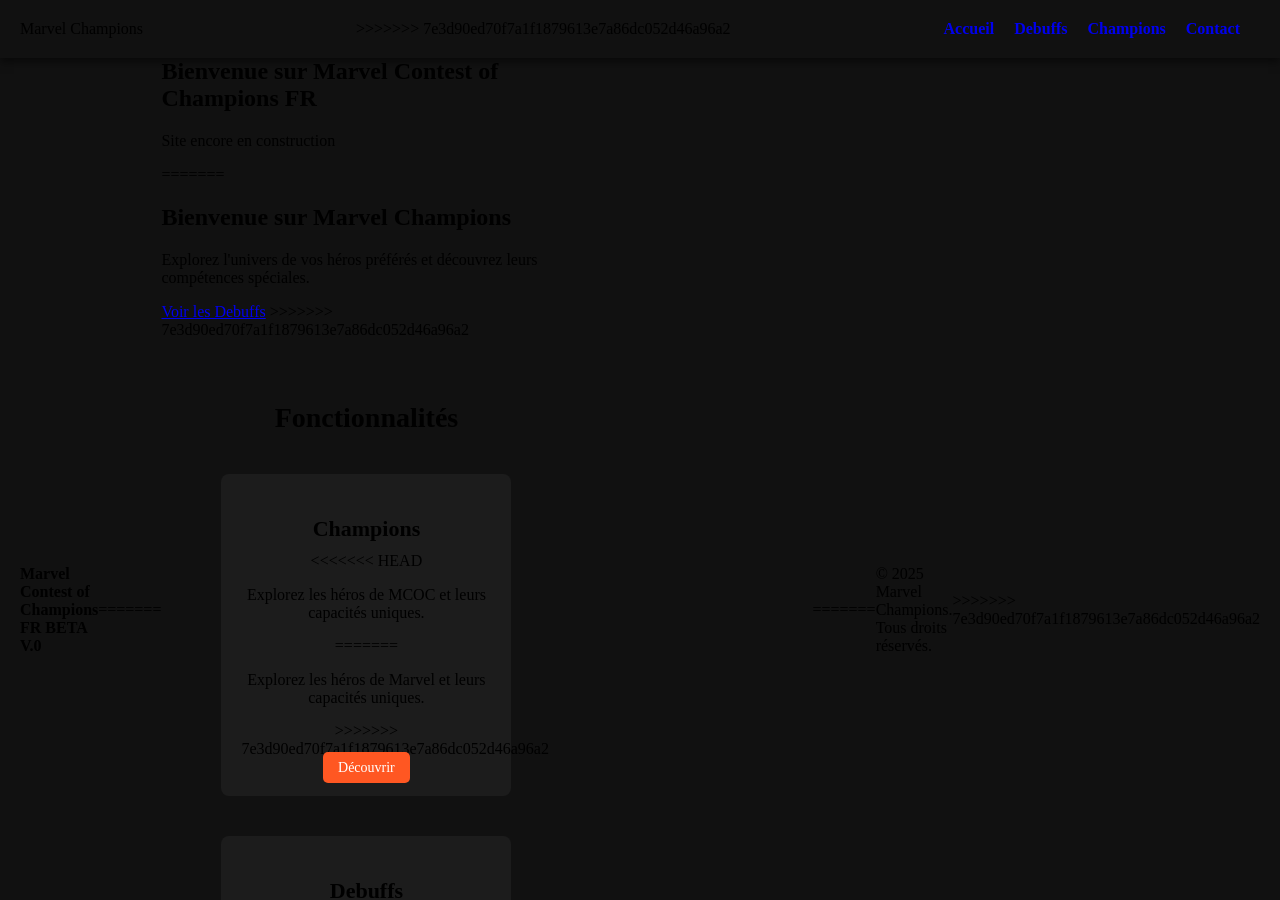
<file: index.html>
<!DOCTYPE html>
<html lang="fr">
<head>
    <meta charset="UTF-8">
    <meta name="viewport" content="width=device-width, initial-scale=1.0">
<<<<<<< HEAD
    <title>Accueil | MCOCFR</title>
    <link rel="stylesheet" href="style-accueil.css"> <!-- Nouveau fichier CSS -->
</head>
<style>
    /* Style pour cacher tout le contenu sauf les images et le message sur mobile */
    .mobile-message {
        display: none; /* Par défaut, caché */
        text-align: center;
        margin-top: 100px;
    }

    /* Cacher tout le contenu pour mobile et afficher les images et le message */
    @media (max-width: 768px) {
        /* Cacher tout le contenu sauf le message */
         header, nav {
            display: none; /* Masquer le header et le menu sur mobile */
        }

        /* Cacher tout le contenu normal sur mobile */
        body > *:not(.mobile-message) {
            display: none;
        }

        /* Afficher les images et le message pour les mobiles */
        .mobile-message {
            display: block;
        }

        /* Ajouter du style aux images */
        .mobile-message img {
            width: 50%;
            margin: 20px auto;
            display: block;
        }

        /* Style pour le message d'avertissement */
        .mobile-message p {
            font-size: 24px;
            color: #FF5722;
            font-weight: bold;
            margin-bottom: 20px;
        }
    }
</style>
</head>
<body>
<body>
    <header id="header">
        <div class="logo">
            <a href="index.html">Marvel Contest of Champions FR BETA V.0</a>
        </div>
=======
    <title>Accueil | Marvel Champions</title>
    <link rel="stylesheet" href="style-accueil.css"> <!-- Nouveau fichier CSS -->
</head>
<body>
    <header id="header">
        <div class="logo">Marvel Champions</div>
>>>>>>> 7e3d90ed70f7a1f1879613e7a86dc052d46a96a2
        <nav>
            <ul>
                <li><a href="index.html">Accueil</a></li>
                <li><a href="debuff.html">Debuffs</a></li>
                <li><a href="aaa">Champions</a></li>
                <li><a href="#contact">Contact</a></li>
                    </div>
                </li>
            </ul>
        </nav>
    </header>

    <main>
        <section class="welcome">
<<<<<<< HEAD
            <h1>Bienvenue sur Marvel Contest of Champions FR</h1>
            <p>Site encore en construction</p>
=======
            <h1>Bienvenue sur Marvel Champions</h1>
            <p>Explorez l'univers de vos héros préférés et découvrez leurs compétences spéciales.</p>
            <a href="debuff.html" class="btn-primary">Voir les Debuffs</a>
>>>>>>> 7e3d90ed70f7a1f1879613e7a86dc052d46a96a2
        </section>

        <section class="features">
            <h2>Fonctionnalités</h2>
            <div class="feature-card">
                <h3>Champions</h3>
<<<<<<< HEAD
                <p>Explorez les héros de MCOC et leurs capacités uniques.</p>
=======
                <p>Explorez les héros de Marvel et leurs capacités uniques.</p>
>>>>>>> 7e3d90ed70f7a1f1879613e7a86dc052d46a96a2
                <a href="champions.html" class="btn-secondary">Découvrir</a>
            </div>
            <div class="feature-card">
                <h3>Debuffs</h3>
<<<<<<< HEAD
                <p>Trouvez vos champions immunisés.</p>
=======
                <p>Découvrez les effets de debuffs dans le jeu et leurs interactions.</p>
>>>>>>> 7e3d90ed70f7a1f1879613e7a86dc052d46a96a2
                <a href="debuff.html" class="btn-secondary">Explorer</a>
            </div>
        </section>
    </main>

    <footer>
<<<<<<< HEAD
        <p>Version 0.0 • DERNIERE MISE A JOUR LE 08 MARS 2025 • Made in FRANCE FR • .</p>
        <p>Ce site n'est pas sponsorisé, endossé ou affilié à Kabam ou Marvel.</p>
    </footer>


    
 <!-- Message pour mobile -->
 <div class="mobile-message">
    <p>Désolé, ce site n'est pas encore disponible sur téléphone. Veuillez utiliser un ordinateur ou mettre le mode "ordinateur".</p>
    
    <img src="oups.png" alt="Oups">
</div>

<script>
    // Afficher le message uniquement pour les écrans mobiles
    if (window.innerWidth <= 768) {
        document.querySelector('.mobile-message').style.display = 'block'; // Affiche le message pour mobile
    }
</script>

=======
        <p>© 2025 Marvel Champions. Tous droits réservés.</p>
    </footer>

>>>>>>> 7e3d90ed70f7a1f1879613e7a86dc052d46a96a2
</body>
</html>
</file>
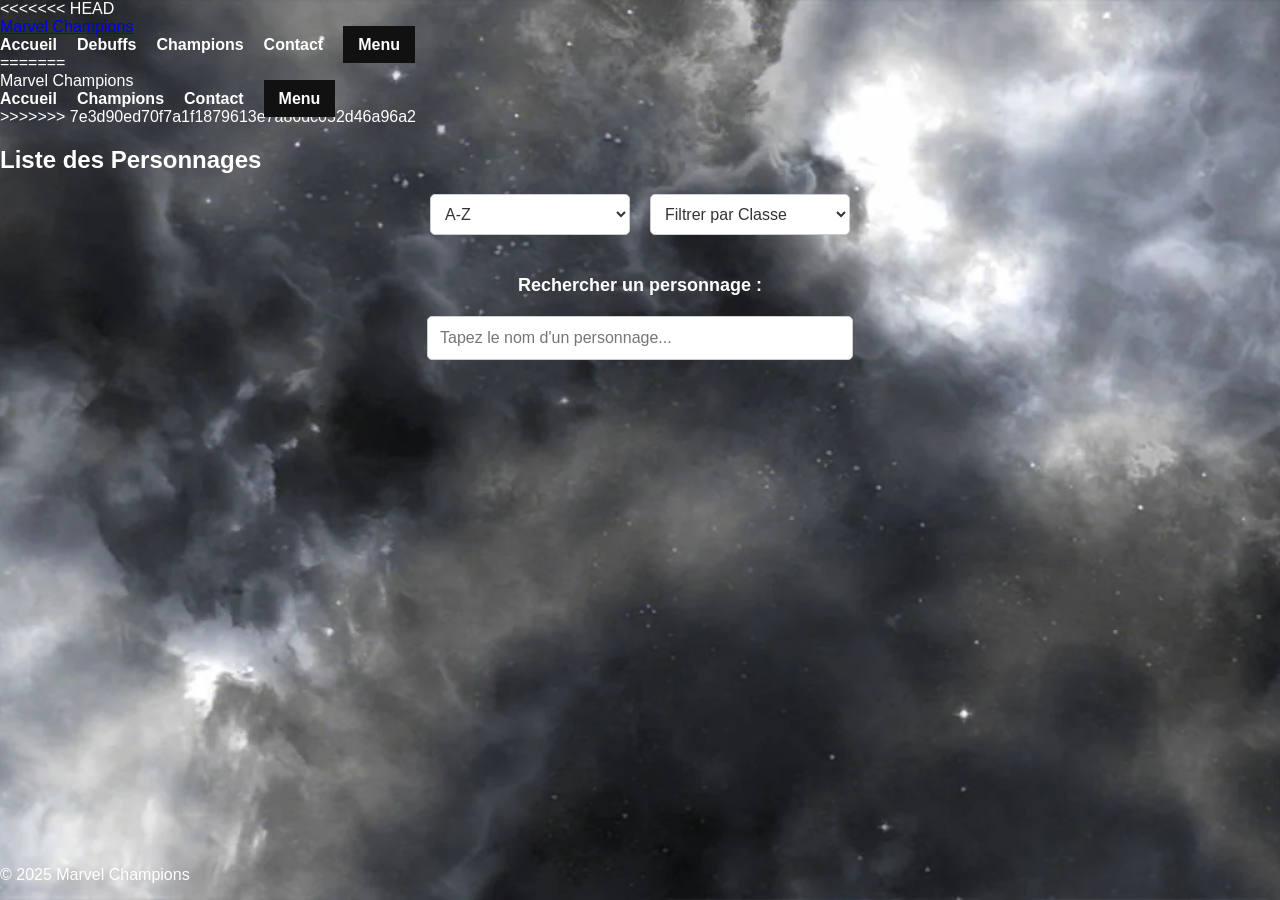
<file: champions.html>
<!DOCTYPE html>
<html lang="fr">
<head>
    <meta charset="UTF-8">
    <meta name="viewport" content="width=device-width, initial-scale=1.0">
    <title>Marvel Champions</title>
    <link rel="stylesheet" href="stylechampion.css">
</head>
<body>
    <body>

<<<<<<< HEAD
        <header id="header">
            <div class="logo">
                <a href="index.html">Marvel Champions</a>
            </div>
            <nav>
                <ul>
                    <li><a href="index.html">Accueil</a></li>
                    <li><a href="debuff.html">Debuffs</a></li>
                    <li><a href="champions.html">Champions</a></li>
                    <li><a href="#contact">Contact</a></li>
                    <li class="dropdown">
                        <a href="#" class="dropbtn">Menu</a>
                        <div class="dropdown-content">
                            <a href="#option1">Option 1</a>
                            <a href="#option2">Option 2</a>
                            <a href="#option3">Option 3</a>
                            <a href="#option4">Option 4</a>
                        </div>
                    </li>
                </ul>
            </nav>
        </header>
        
=======
    <!-- Header -->
    <header id="header">
        <div class="logo">Marvel Champions</div>
        <nav>
            <ul>
                <li><a href="#home">Accueil</a></li>
                <li><a href="#champions">Champions</a></li>
                <li><a href="#contact">Contact</a></li>
                <li class="dropdown">
                    <a href="#" class="dropbtn">Menu</a>
                    <div class="dropdown-content">
                        <a href="#option1">Option 1</a>
                        <a href="#option2">Option 2</a>
                        <a href="#option3">Option 3</a>
                        <a href="#option4">Option 4</a>
                    </div>
                </li>
            </ul>
        </nav>
    </header>
>>>>>>> 7e3d90ed70f7a1f1879613e7a86dc052d46a96a2
    <main>
        <h2>Liste des Personnages</h2>
        <!-- Filtre et tri -->
<div class="filters">
    <select id="sort-names">
        <option value="asc">A-Z</option>
        <option value="desc">Z-A</option>
    </select>

    <select id="filter-class">
        <option value="">Filtrer par Classe</option>
        <option value="Science">Science</option>
        <option value="Tech">Tech</option>
        <option value="Cosmique">Cosmique</option>
        <option value="Virtuose">Virtuose</option>
        <option value="Mutant">Mutant</option>
    </select>
</div>
<div class="search-container">
    <label for="search-input">Rechercher un personnage :</label>
    <input type="text" id="search-input" placeholder="Tapez le nom d'un personnage...">
</div>

        <div id="personnage-list">
            <!-- Liste des personnages générée ici -->
        </div>
    </main>

    <footer>
        <p>© 2025 Marvel Champions</p>
    </footer>

    <script src="scriptchampion.js"></script>
</body>
</html>
</file>
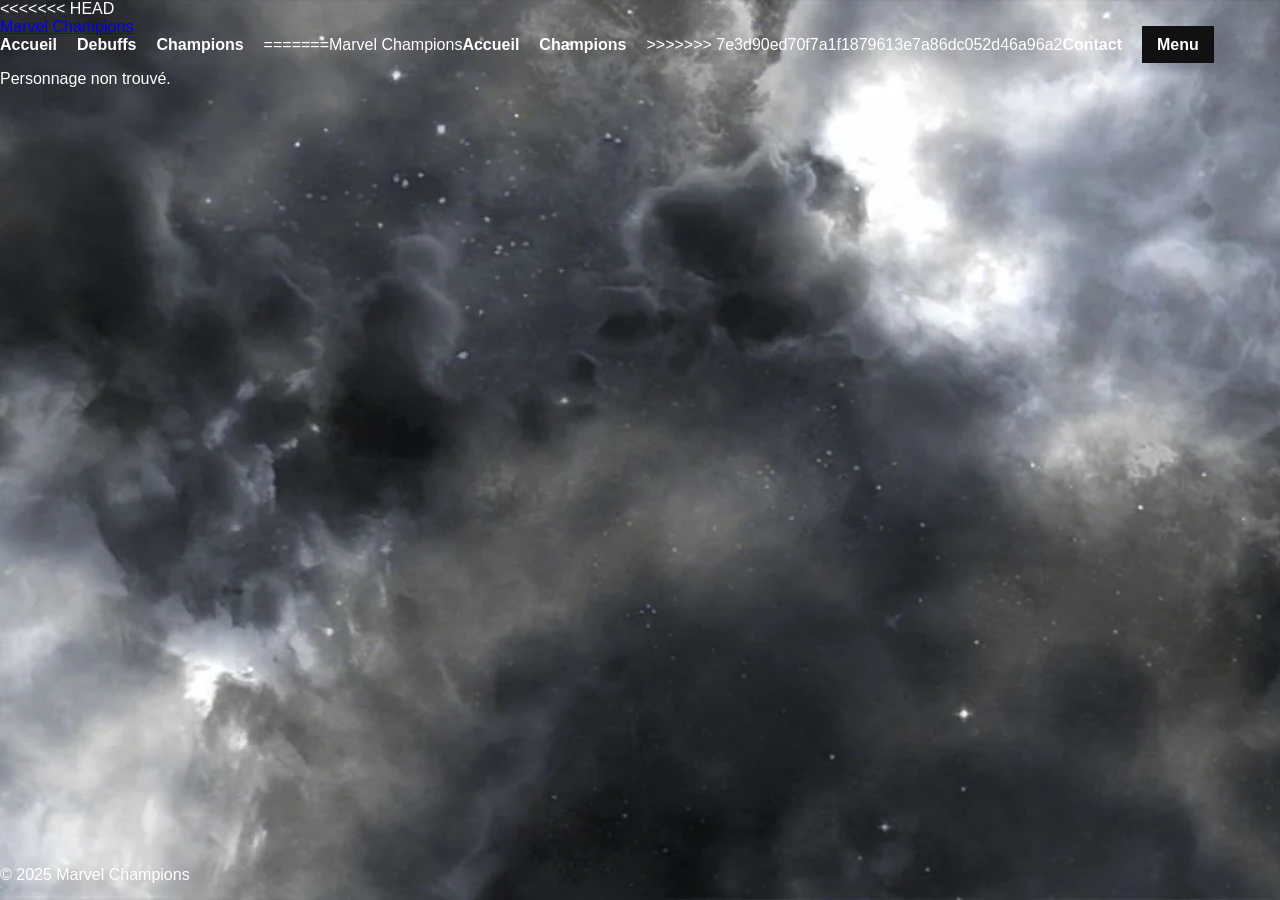
<file: characterchampion.html>
<!DOCTYPE html>
<html lang="fr">
<head>
    <meta charset="UTF-8">
    <meta name="viewport" content="width=device-width, initial-scale=1.0">
     <title>Marvel Champions</title>
    <link rel="stylesheet" href="stylechampion.css">
</head>
<body>
     <body>
    <!-- Header -->
    <header id="header">
<<<<<<< HEAD
        <div class="logo">
            <a href="index.html">Marvel Champions</a>
        </div>
        <nav>
            <ul>
                <li><a href="index.html">Accueil</a></li>
                <li><a href="debuff.html">Debuffs</a></li>
                <li><a href="champions.html">Champions</a></li>
=======
        <div class="logo">Marvel Champions</div>
        <nav>
            <ul>
                <li><a href="#home">Accueil</a></li>
                <li><a href="#champions">Champions</a></li>
>>>>>>> 7e3d90ed70f7a1f1879613e7a86dc052d46a96a2
                <li><a href="#contact">Contact</a></li>
                <li class="dropdown">
                    <a href="#" class="dropbtn">Menu</a>
                    <div class="dropdown-content">
                        <a href="#option1">Option 1</a>
                        <a href="#option2">Option 2</a>
                        <a href="#option3">Option 3</a>
                        <a href="#option4">Option 4</a>
                    </div>
                </li>
            </ul>
        </nav>
    </header>

    <main id="character-details">
        <!-- Détails du personnage seront injectés ici -->
    </main>

    <footer>
        <p>© 2025 Marvel Champions</p>
    </footer>

    <script src="scriptchampion.js"></script>
    <script>
        document.addEventListener("DOMContentLoaded", function() {
            const urlParams = new URLSearchParams(window.location.search);
            const nom = urlParams.get('nom');

            // Charger les données JSON
            fetch('championsData.json')
                .then(response => response.json())
                .then(data => {
                    const personnage = data.find(perso => perso.nom === nom);

                    if (personnage) {
                        const characterDetails = document.getElementById('character-details');
                        characterDetails.innerHTML = `
                            <div class="character-card">
                                <h2>${personnage.nom}</h2>
                                <img src="${personnage.photo}" alt="${personnage.nom}" class="character-photo">
                                <div class="character-info">
                                    <p><strong>Classe :</strong> ${personnage.classe}</p>
                                    <p><strong>Description :</strong> ${personnage.description}</p>
                                    <!-- Ajoute d'autres informations ici -->
                                </div>
                            </div>
                        `;
                    } else {
                        document.getElementById('character-details').innerHTML = `<p>Personnage non trouvé.</p>`;
                    }
                })
                .catch(error => console.error('Erreur de chargement des détails du personnage:', error));
        });
    </script>
</body>
</html>
</file>
<file: style-accueil.css>
<<<<<<< HEAD
main {
    flex: 1;
}

html, body {
    height: 100%;
    margin: 0;
    display: flex;
    flex-direction: column;
}

=======
/* Style global */
>>>>>>> 7e3d90ed70f7a1f1879613e7a86dc052d46a96a2
body {
    font-family: 'Arial', sans-serif;
    background: url('espace.webp') no-repeat center center fixed;
    background-size: cover;
    color: #fff;
    margin: 0;
    padding: 0;
    overflow-x: hidden;
<<<<<<< HEAD
}
.logo a {
    text-decoration: none; /* Supprime le soulignement */
    color: inherit; /* Utilise la couleur par défaut du texte */
    font-weight: bold; /* Pour garder l'effet du logo */
=======
    display: flex;
    flex-direction: column;
    min-height: 100vh; /* Assure que le body occupe au moins la hauteur de la fenêtre */
>>>>>>> 7e3d90ed70f7a1f1879613e7a86dc052d46a96a2
}

/* Header */
#header {
    position: fixed;
    top: 0;
    left: 0;
    width: 100%;
    background-color: #111;
    padding: 20px;
    box-shadow: 0 4px 8px rgba(0, 0, 0, 0.5);
    z-index: 10;
    display: flex;
    justify-content: space-between;
    align-items: center;
    box-sizing: border-box;
<<<<<<< HEAD
    animation: slide-down 0.5s ease-out;
    transition: background-color 0.3s ease, box-shadow 0.3s ease;
    transform: translateY(0);
}


#header.scrolled {
    background-color: #333; /* Changement de couleur lorsque la page est scrollée */
    box-shadow: 0 4px 12px rgba(0, 0, 0, 0.8);
}

/* Effet de survol des liens du header */
#header nav ul li a:hover {
    color: #ff5722;
}

/* Effet de survol des liens du header */
#header nav ul {
    display: flex; /* Onglets côte à côte */
    list-style: none;
    margin: 0;
    padding: 0;
}

#header nav ul li {
    margin-right: 20px;
}

#header nav ul li a {
=======
    height: 70px; /* Ajuster la hauteur du header */
}

/* Navigation */
nav ul {
    display: flex;
    list-style: none;
    padding: 0;
    margin: 0;
}

nav ul li {
    margin-right: 20px;
}

nav ul li a {
>>>>>>> 7e3d90ed70f7a1f1879613e7a86dc052d46a96a2
    color: #fff;
    text-decoration: none;
    font-size: 16px;
    font-weight: bold;
<<<<<<< HEAD
    position: relative;
    transition: all 0.3s ease;
}

/* Effet de déplacement et surlignage diagonal */
#header nav ul li a::before {
    content: '';
    position: absolute;
    top: 0;
    left: 0;
    width: 100%;
    height: 100%;
    background-color: #FF5722;
    transform: scaleX(0);
    transform-origin: right;
    transition: transform 0.4s ease-in-out;
    z-index: -1; /* Place le surlignage derrière le texte */
}

/* Au survol, on applique l'effet diagonal avec une animation */
#header nav ul li a:hover {
    color: #000; /* Changer la couleur du texte sur le survol */
    transform: translateY(-5px) rotate(-5deg); /* Effet de déplacement et de rotation */
}

#header nav ul li a:hover::before {
    transform: scaleX(1);
    transform-origin: left;
}

/* Dropdown Menu */
.dropdown {
    position: relative;
}

.dropdown .dropbtn {
    background-color: #111;
    color: white;
    padding: 10px 15px;
    font-size: 16px;
    border: none;
    cursor: pointer;
    text-decoration: none;
}

.dropdown:hover .dropbtn {
    background-color: #FF5722;
}

.dropdown-content {
    display: none;
    position: absolute;
    background-color: #222;
    min-width: 160px;
    z-index: 1;
    box-shadow: 0 8px 16px rgba(0, 0, 0, 0.3);
}

.dropdown:hover .dropdown-content {
    display: block;
}

.dropdown-content a {
    color: #fff;
    padding: 12px 16px;
    text-decoration: none;
    display: block;
    font-size: 16px;
}

.dropdown-content a:hover {
    background-color: #FF5722;
}


=======
    transition: color 0.3s ease;
}

nav ul li a:hover {
    color: #FF5722;
}

>>>>>>> 7e3d90ed70f7a1f1879613e7a86dc052d46a96a2
/* Section d'accueil */
.welcome {
    text-align: center;
    padding: 50px;
    background-color: rgba(0, 0, 0, 0.7);
    border-radius: 8px;
    margin: 20px auto;
    width: 80%;
    max-width: 800px;
    box-sizing: border-box;
    margin-top: 120px; /* Espacement sous le header */
}

/* Section des fonctionnalités */
.features {
    text-align: center;
    padding: 40px;
}

.features h2 {
    font-size: 28px;
    margin-bottom: 20px;
}

.feature-card {
    display: inline-block;
    width: 250px;
    background-color: rgba(34, 34, 34, 0.7);
    padding: 20px;
    margin: 20px;
    border-radius: 8px;
    text-align: center;
    transition: transform 0.3s ease;
}

.feature-card:hover {
    transform: scale(1.05);
}

.feature-card h3 {
    font-size: 22px;
    margin-bottom: 10px;
}

.feature-card p {
    font-size: 16px;
    margin-bottom: 15px;
}

.feature-card .btn-secondary {
    padding: 8px 15px;
    font-size: 14px;
    background-color: #FF5722;
    color: #fff;
    text-decoration: none;
    border-radius: 5px;
}

.feature-card .btn-secondary:hover {
    background-color: #e64a19;
}

/* Footer */
footer {
    background-color: #111;
    padding: 20px;
    text-align: center;
    color: #fff;
    width: 100%;
    margin-top: auto; /* Assurez-vous que le footer soit en bas */
}
</file>
<file: stylechampion.css>
/* Style global */
body {
    font-family: 'Arial', sans-serif;
    background: url('espace.webp') no-repeat center center fixed;
    background-size: cover;
    color: #fff;
    margin: 0;
    padding: 0;
    overflow-x: hidden;
}
<<<<<<< HEAD
.logo a {
    text-decoration: none; /* Supprime le soulignement */
    color: inherit; /* Utilise la couleur par défaut du texte */
    font-weight: bold; /* Pour garder l'effet du logo */
}
=======
>>>>>>> 7e3d90ed70f7a1f1879613e7a86dc052d46a96a2

/* Header */
#header {
    position: fixed;
    top: 0;
    left: 0;
    width: 100%;
    background-color: #111;
    padding: 20px;
    box-shadow: 0 4px 8px rgba(0, 0, 0, 0.5);
    z-index: 10;
    display: flex;
    justify-content: space-between;
    align-items: center;
    box-sizing: border-box;
    animation: slide-down 0.5s ease-out;
    transition: background-color 0.3s ease, box-shadow 0.3s ease;
    transform: translateY(0);
}


#header.scrolled {
    background-color: #333; /* Changement de couleur lorsque la page est scrollée */
    box-shadow: 0 4px 12px rgba(0, 0, 0, 0.8);
}

/* Effet de survol des liens du header */
#header nav ul li a:hover {
    color: #ff5722;
}

/* Effet de survol des liens du header */
#header nav ul {
    display: flex; /* Onglets côte à côte */
    list-style: none;
    margin: 0;
    padding: 0;
}

#header nav ul li {
    margin-right: 20px;
}

#header nav ul li a {
    color: #fff;
    text-decoration: none;
    font-size: 16px;
    font-weight: bold;
    position: relative;
    transition: all 0.3s ease;
}

/* Effet de déplacement et surlignage diagonal */
#header nav ul li a::before {
    content: '';
    position: absolute;
    top: 0;
    left: 0;
    width: 100%;
    height: 100%;
    background-color: #FF5722;
    transform: scaleX(0);
    transform-origin: right;
    transition: transform 0.4s ease-in-out;
    z-index: -1; /* Place le surlignage derrière le texte */
}

/* Au survol, on applique l'effet diagonal avec une animation */
#header nav ul li a:hover {
    color: #000; /* Changer la couleur du texte sur le survol */
    transform: translateY(-5px) rotate(-5deg); /* Effet de déplacement et de rotation */
}

#header nav ul li a:hover::before {
    transform: scaleX(1);
    transform-origin: left;
}

<<<<<<< HEAD
/* Dropdown Menu */
.dropdown {
    position: relative;
}

.dropdown .dropbtn {
    background-color: #111;
    color: white;
    padding: 10px 15px;
    font-size: 16px;
    border: none;
    cursor: pointer;
    text-decoration: none;
}

.dropdown:hover .dropbtn {
    background-color: #FF5722;
}

.dropdown-content {
    display: none;
    position: absolute;
    background-color: #222;
    min-width: 160px;
    z-index: 1;
    box-shadow: 0 8px 16px rgba(0, 0, 0, 0.3);
}

.dropdown:hover .dropdown-content {
    display: block;
}

.dropdown-content a {
    color: #fff;
    padding: 12px 16px;
    text-decoration: none;
    display: block;
    font-size: 16px;
}

.dropdown-content a:hover {
    background-color: #FF5722;
}


/* Effet de déplacement et surlignage diagonal */
#header nav ul li a::before {
    content: '';
    position: absolute;
    top: 0;
    left: 0;
    width: 100%;
    height: 100%;
    background-color: #FF5722;
    transform: scaleX(0);
    transform-origin: right;
    transition: transform 0.4s ease-in-out;
    z-index: -1; /* Place le surlignage derrière le texte */
}

/* Au survol, on applique l'effet diagonal avec une animation */
#header nav ul li a:hover {
    color: #000; /* Changer la couleur du texte sur le survol */
    transform: translateY(-5px) rotate(-5deg); /* Effet de déplacement et de rotation */
}

#header nav ul li a:hover::before {
    transform: scaleX(1);
    transform-origin: left;
}

=======
>>>>>>> 7e3d90ed70f7a1f1879613e7a86dc052d46a96a2
/* Titre - Liste des Personnages */
main h2 {
    margin-top: 120px; /* Assure qu'il ne soit pas caché sous le header */
    text-align: center;
    font-size: 30px;
    font-weight: bold;
    color: #ff5722;
    margin-bottom: 30px;
}

/* Section des filtres et tri */
.filters {
    display: flex;
    justify-content: center;
    gap: 20px;
    margin-bottom: 40px;
}

.filters select {
    padding: 10px;
    font-size: 16px;
    border-radius: 5px;
    border: 1px solid #ccc;
    background-color: #fff;
    color: #333;
    transition: border-color 0.3s ease;
    width: 200px;
    cursor: pointer;
}

.filters select:focus {
    outline: none;
    border-color: #ff5722;
}

.search-container {
    margin: 20px;
    text-align: center;
}

.search-container label {
    font-size: 18px;
    margin-bottom: 10px;
    display: block;
    font-weight: bold;
}

.search-container input {
    padding: 12px;
    font-size: 16px;
    width: 80%;
    max-width: 400px;
    margin-top: 10px;
    border-radius: 5px;
    border: 1px solid #ccc;
    background-color: #fff;
    color: #333;
    transition: border-color 0.3s ease;
}

.search-container input:focus {
    outline: none;
    border-color: #ff5722;
}

/* Personnages */
#personnage-list {
    display: grid;
    grid-template-columns: repeat(auto-fill, minmax(250px, 1fr));
    gap: 20px;
    padding: 100px 20px 20px; /* Espace pour éviter le chevauchement avec le header */
    margin-top: 40px; /* Espacement pour que le contenu commence en dessous du header */
    z-index: 5;
}

/* Cartes des personnages */
.personnage-card {
    background: rgba(34, 34, 34, 0.7);
    border-radius: 12px;
    padding: 15px;
    text-align: center;
    box-shadow: 0 6px 12px rgba(0, 0, 0, 0.4);
    transition: transform 0.3s ease, box-shadow 0.3s ease;
}

.personnage-card:hover {
    transform: scale(1.05);
    box-shadow: 0 8px 16px rgba(0, 0, 0, 0.6);
}

.personnage-card img {
    width: 100%;
    height: auto;
    max-width: 150px;
    border-radius: 50%;
    margin-bottom: 15px;
    object-fit: cover;
}

.personnage-card h3 {
    color: #ff5722;
    font-size: 20px;
    margin: 10px 0;
}
<<<<<<< HEAD
.personnage-classe2 {
    display: flex;
    flex-wrap: wrap;
    gap: 5px; /* Espacement légèrement augmenté */
    justify-content: center;
    align-items: center;
    max-width: 100%;
    min-height: 30px; /* Hauteur ajustée */
}

/* Ajustement de la taille des icônes */
.personnage-classe2 img {
    width: 25%; /* Légèrement plus grand */
    height: 25%;
    object-fit: contain;
    transition: transform 0.3s ease, box-shadow 0.3s ease;
    filter: drop-shadow(1px 1px 3px rgba(0, 0, 0, 0.3)); /* Effet d'ombre */
}

/* Effet de zoom amélioré */
.personnage-classe2 img:hover {
    transform: scale(1.2); /* Agrandissement plus visible */
    filter: drop-shadow(2px 2px 6px rgba(0, 0, 0, 0.5)); /* Ombre plus marquée */
}


.personnage-classe2 img:hover {
    animation: pulse 0.5s ease-in-out;
}

=======
>>>>>>> 7e3d90ed70f7a1f1879613e7a86dc052d46a96a2

/* Footer */
footer {
    background-color: #111;
    padding: 20px;
    text-align: center;
    color: #fff;
    width: 100%;
    margin-top: auto; /* Assurez-vous que le footer soit en bas */
}

/* Animation du header */
@keyframes slide-down {
    from {
        transform: translateY(-100%);
    }
    to {
        transform: translateY(0);
    }
}

/* Fixe le footer en bas de la page */
html, body {
    height: 100%;
    display: flex;
    flex-direction: column;
}

main {
    flex: 1; /* Permet au contenu de prendre l'espace restant */
}

footer {
    margin-top: auto; /* Force le footer à rester en bas */
}


/* Mobile - Adaptation */
@media (max-width: 768px) {
    body {
        overflow: hidden;
    }

    .mobile-message {
        display: block;
        background-color: rgba(0, 0, 0, 0.8);
        color: white;
        font-size: 20px;
        padding: 20px;
        text-align: center;
        position: absolute;
        top: 50%;
        left: 50%;
        transform: translate(-50%, -50%);
        z-index: 1000;
        border-radius: 10px;
        width: 80%;
        max-width: 400px;
    }

    header nav ul li {
        display: block;
        margin-bottom: 10px;
    }

    #personnage-list {
        grid-template-columns: 1fr 1fr;
    }

    .personnage-card {
        padding: 15px;
    }

    /* Espacement pour éviter le chevauchement avec le header sur mobile */
    main h2 {
        margin-top: 150px;
    }

    .filters {
        flex-direction: column;
    }

    .filters select {
        width: 100%;
        margin-bottom: 10px;
    }
}
</file>
